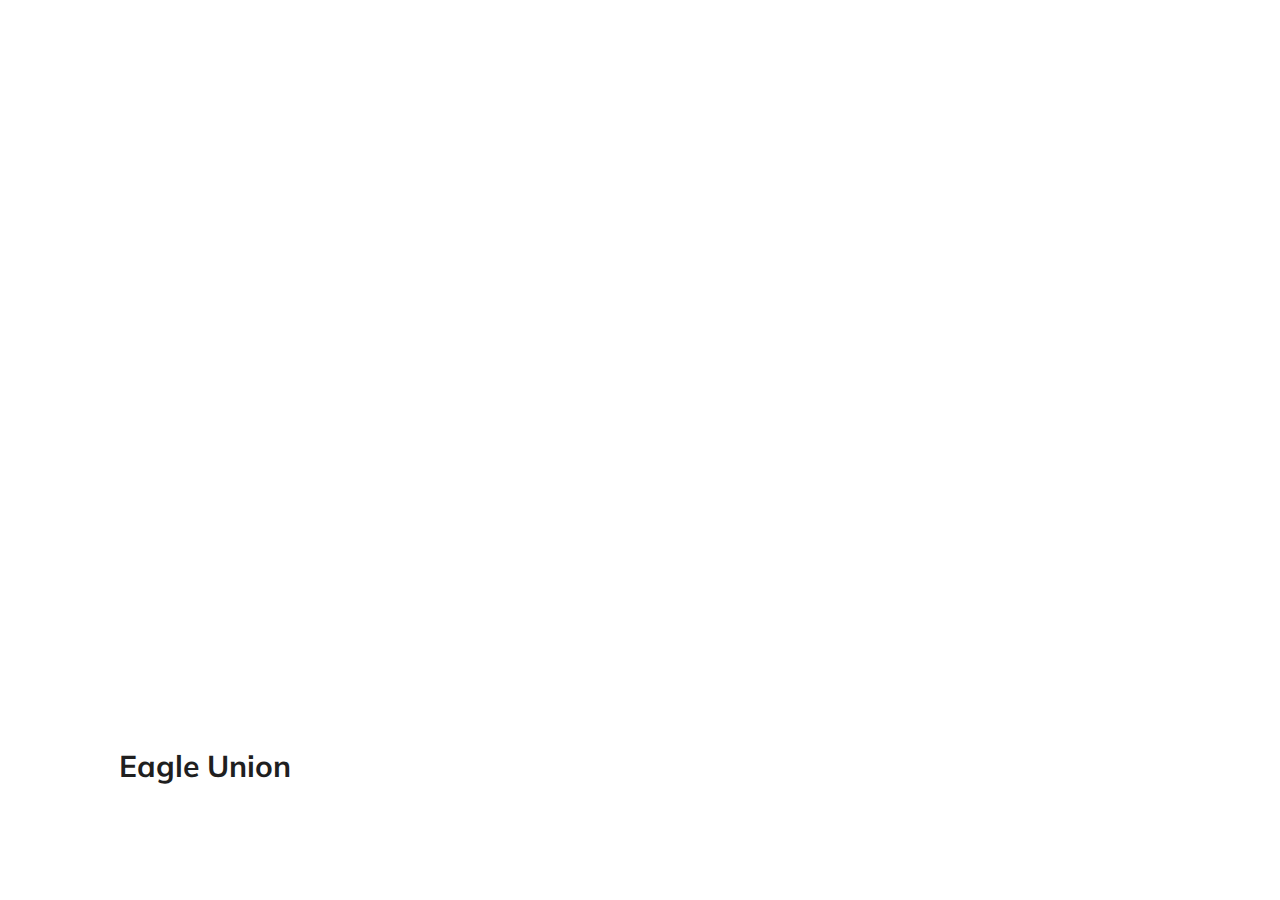
<file: Day1/index.html>
<!DOCTYPE html>
<html lang="en">
<head>
  <meta charset="UTF-8">
  <meta name="viewport" content="width=device-width, initial-scale=1.0">
  <!-- <link rel="stylesheet" href="https://cdnjs.cloudflare.com/ajax/libs/font-awesome/6.5.2/css/all.min.css" integrity="sha512-SnH5WK+bZxgPHs44uWIX+LLJAJ9/2PkPKZ5QiAj6Ta86w+fsb2TkcmfRyVX3pBnMFcV7oQPJkl9QevSCWr3W6A==" crossorigin="anonymous" referrerpolicy="no-referrer" /> -->
  <link rel="stylesheet" href="style.css">
  <title>Expanding Cards</title>
</head>
<body>
  <div class="container">
    <div class="panel active" style="background-image:url('https://patchwiki.biligame.com/images/blhx/b/b5/15j2ui7qsstzfcwnlkhq1ag47wjmvyl.jpg')">
      <h3 >Eagle Union</h3>
    </div>
    <div class="panel" style="background-image:url('https://patchwiki.biligame.com/images/blhx/b/b6/dyfqdbu520wv5a1g6kkafz80rsv2jk9.jpg')">
      <h3 >Royal Navy</h3>
    </div>
    <div class="panel" style="background-image:url('https://patchwiki.biligame.com/images/blhx/d/d1/09cmdq158cmfkn0fa1220x4544o6liz.jpg')">
      <h3 >Imperial Japanese Navy</h3>
    </div>
    <div class="panel" style="background-image:url('https://patchwiki.biligame.com/images/blhx/a/a8/s591b3lnz8enuip78dfutuxooajroj6.jpg')">
      <h3 >Kaiserliche Marine</h3>
    </div>
    <div class="panel" style="background-image:url('https://patchwiki.biligame.com/images/blhx/f/f7/oaj8hgxj67isob5c6bwgnc2uy161reb.jpg')">
      <h3 >Free French Naval Forces</h3>
    </div>
  </div>
  <script src="script.js"></script>
</body>
</html>
</file>
<file: Day1/style.css>
@import url('https://fonts.googleapis.com/css2?family=Muli&display=swap');

*{
  box-sizing: border-box;
}
body{
  font-family: 'Muli', sans-serif;
  display: flex;
  align-items: center;
  justify-content: center;
  height: 100vh;
  overflow: hidden;
  margin: 0;
}

.container{
  display: flex;
  width: 90vw;
}

.panel{
  background-size: cover;
  background-position: center;
  background-repeat: no-repeat;
  height: 80vh;
  border-radius: 20px;
  color:rgb(31, 31, 31);
  cursor:pointer;
  flex: 0.5;
  margin: 10px;
  position: relative;
  transition: flex 0.7s ease-in;
}

.panel h3{
  background-color: rgba(255, 255, 255, 0.8);
  font-size: 30px;
  position: absolute;
  bottom: 20px;
  left: 40px;
  border-radius: 10px;
  padding: 5px;
  margin: 0;
  opacity:0;
}

.panel.active{
  flex: 5;
  
}
.panel.active h3{
  opacity: 1;
  transition: opacity 0.3s ease-in 0.4s;
}

@media (max-width: 480px) {
  .container {
    width: 100vw;
  }

  .panel:nth-of-type(4),
  .panel:nth-of-type(5) {
    display: none;
  }
}
</file>
